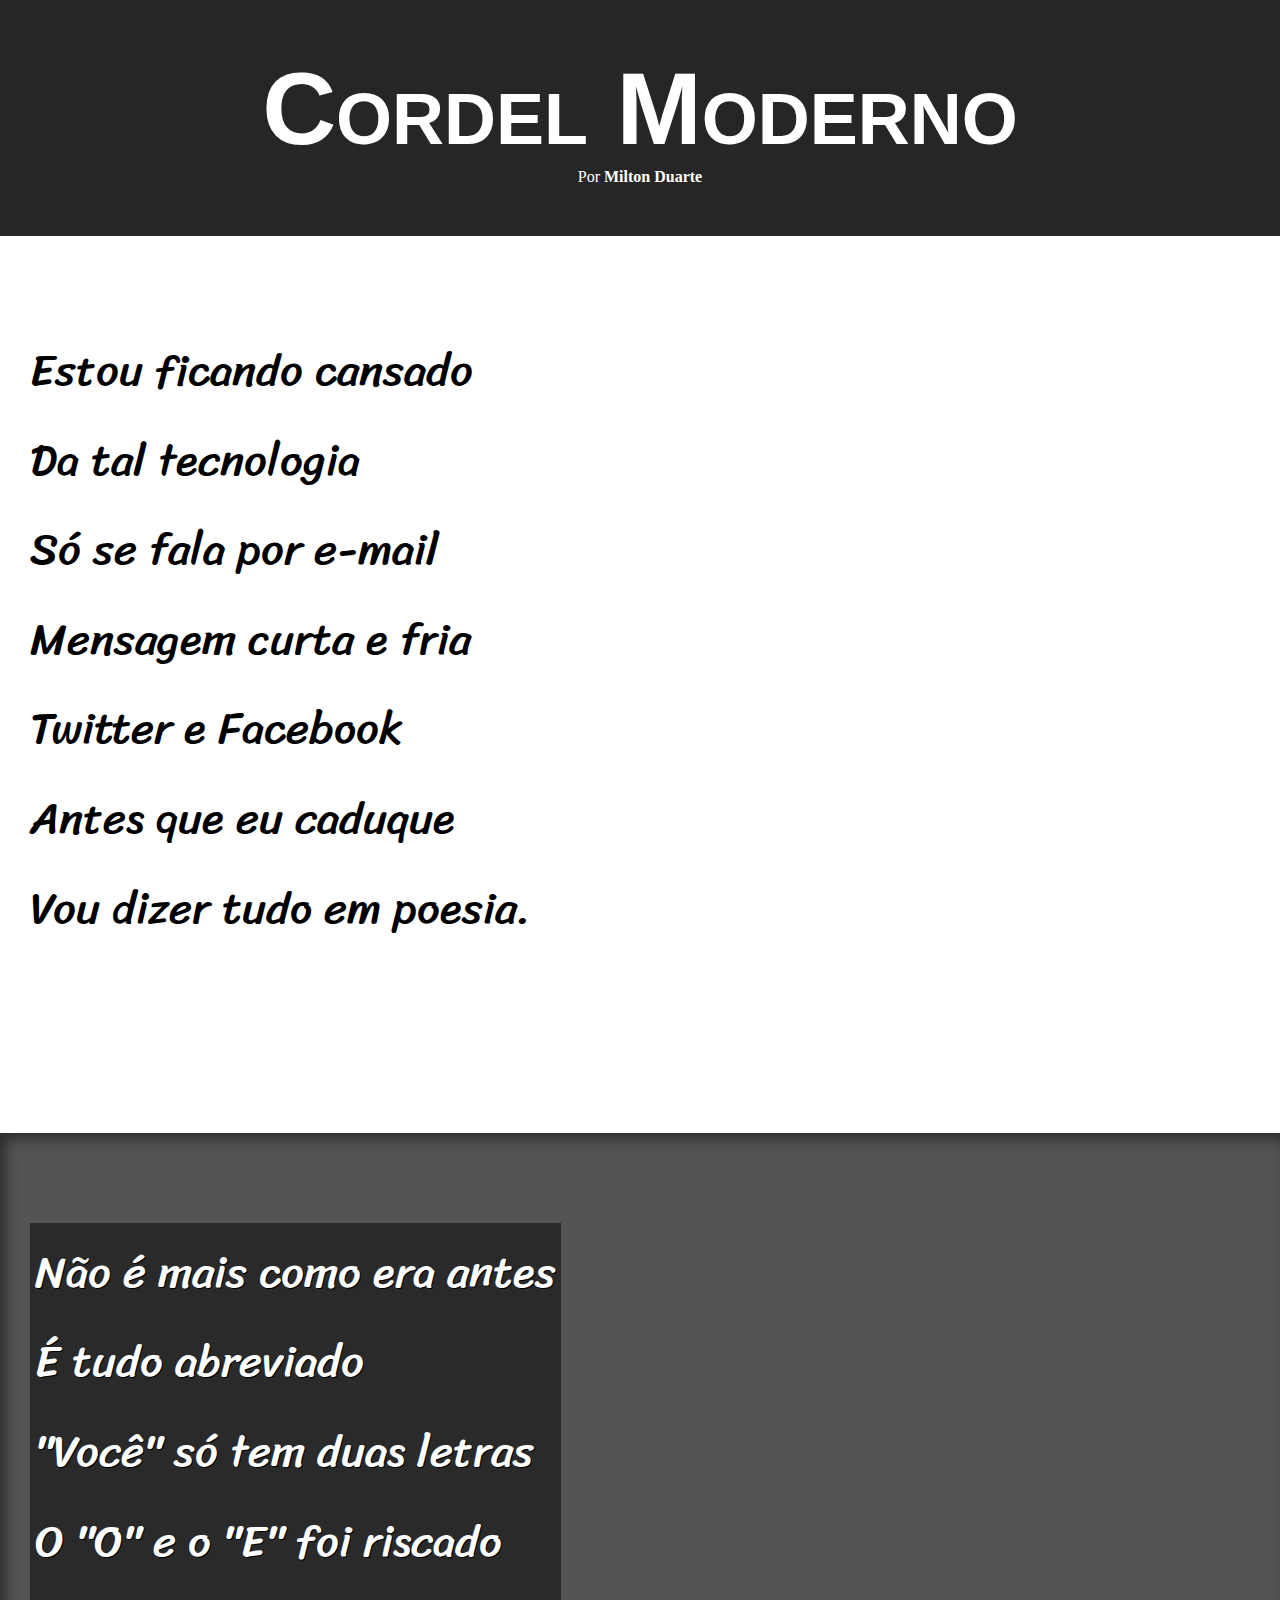
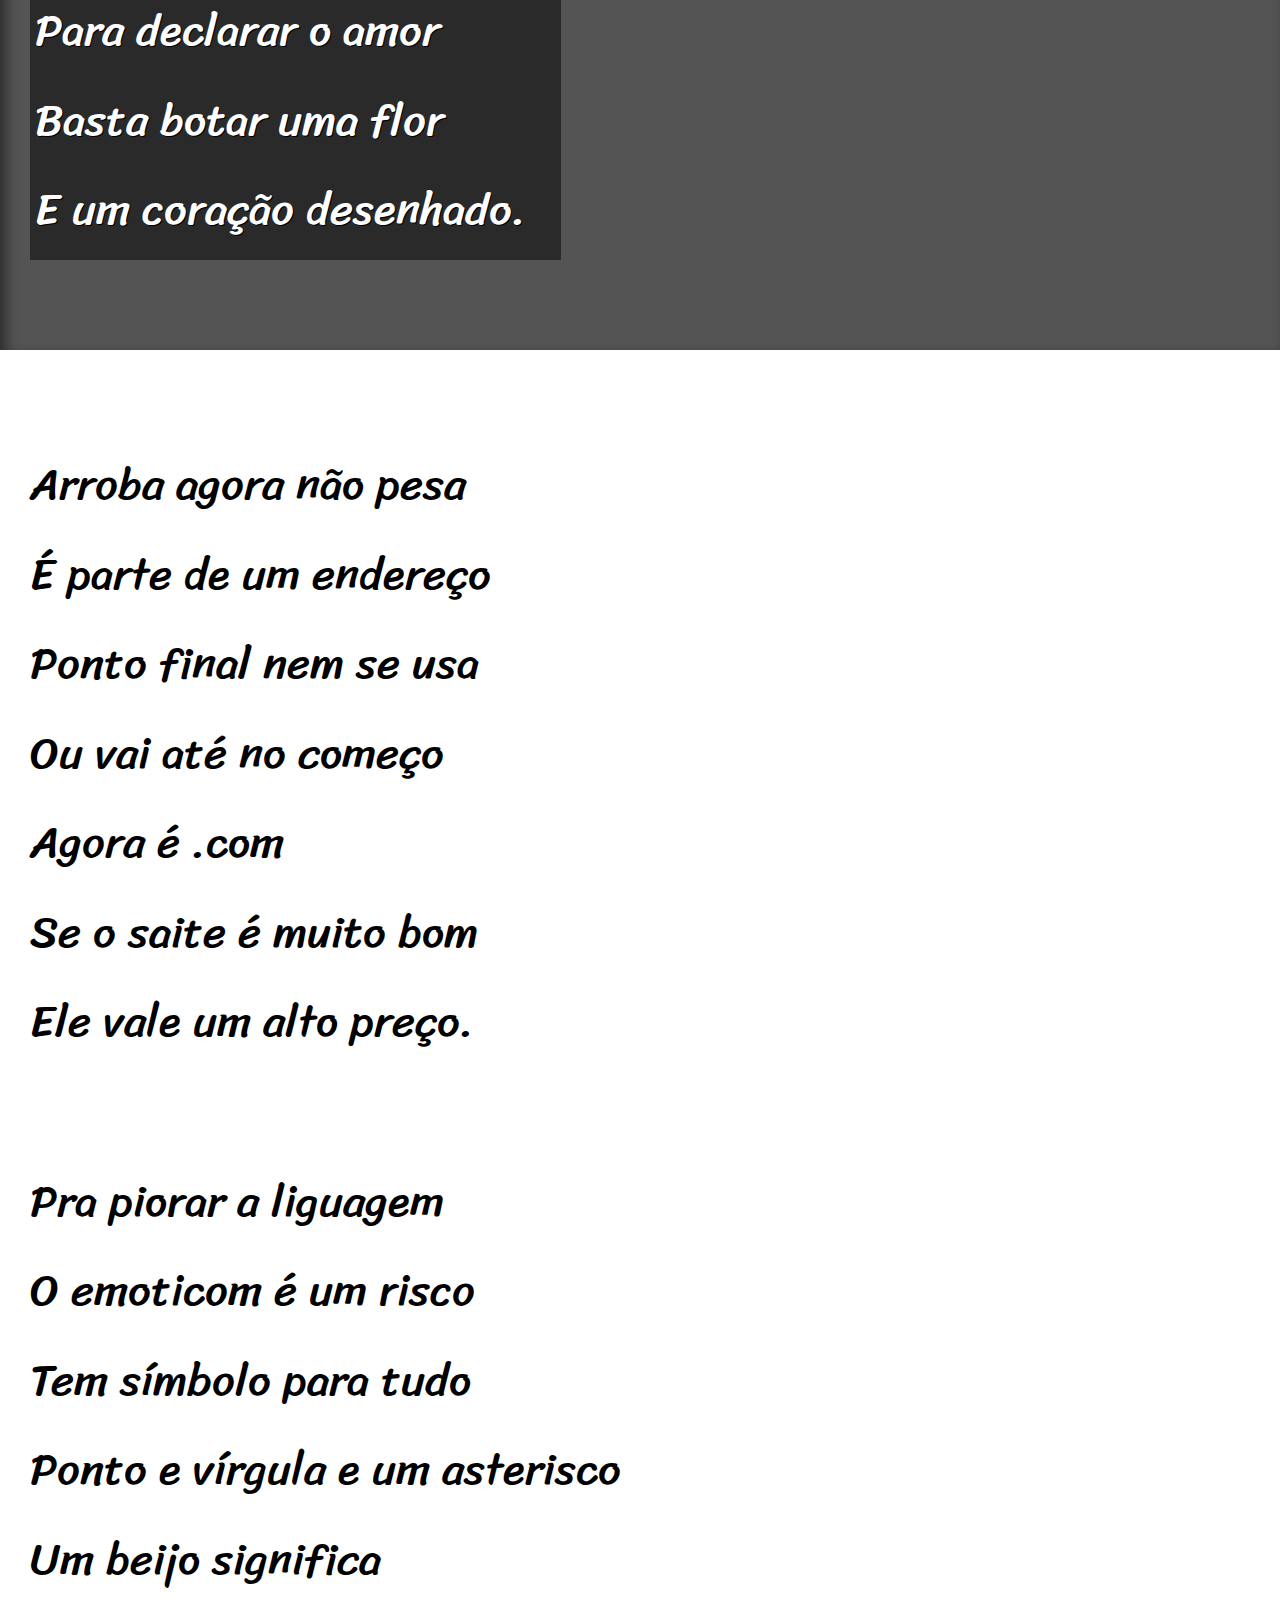
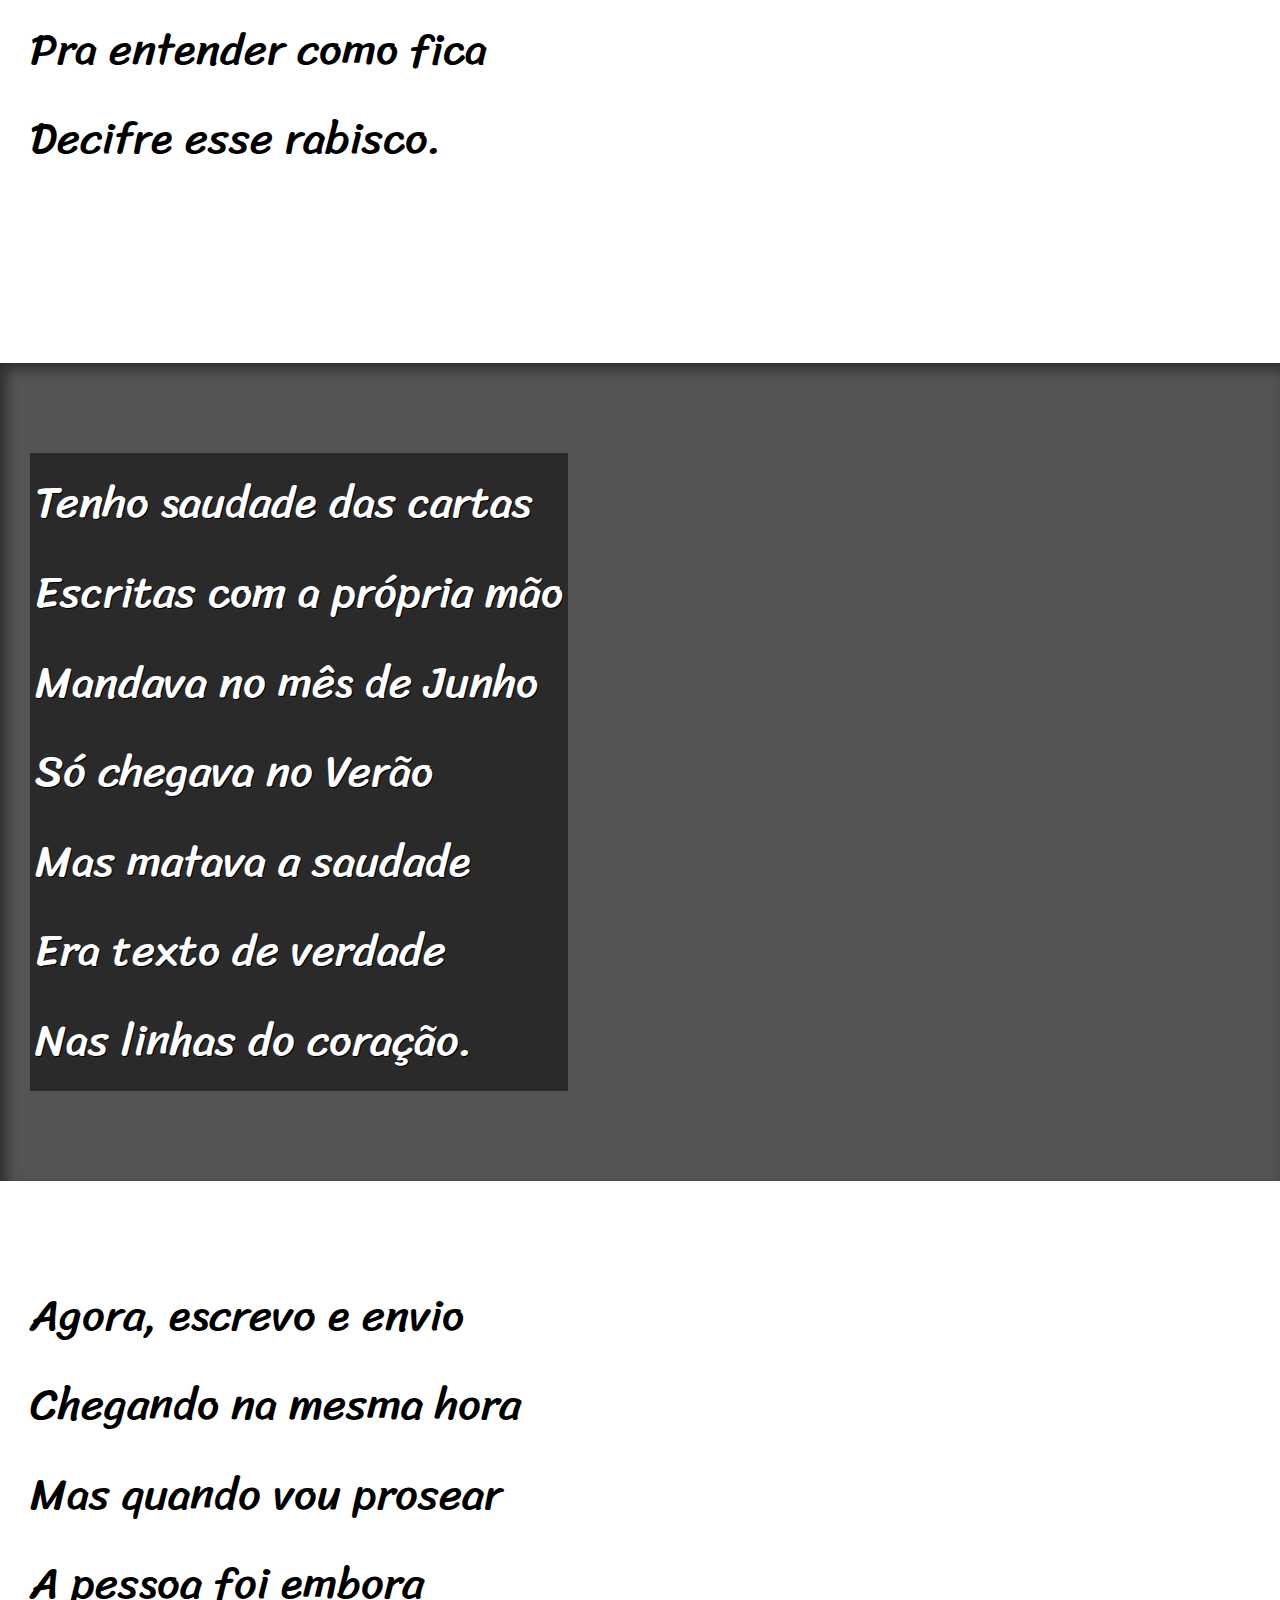
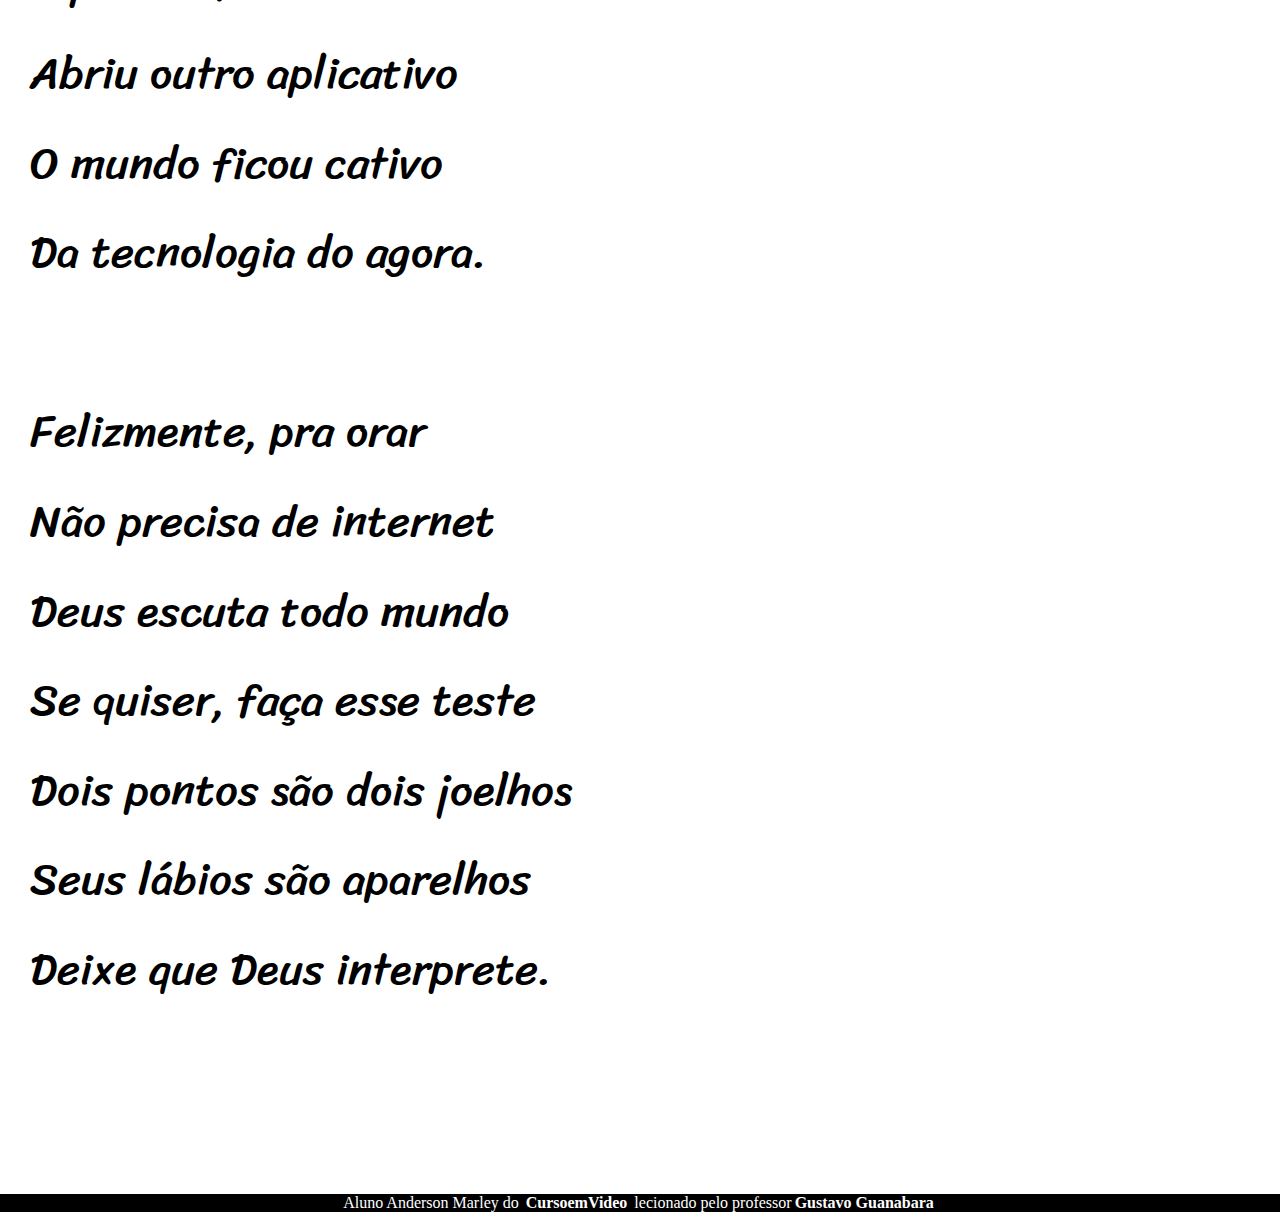
<file: index.html>
<!DOCTYPE html>
<html lang="pt-br">

    <head>
        <meta charset="UTF-8">
        <meta http-equiv="X-UA-Compatible" content="IE=edge">
        <meta name="viewport" content="width=device-width, initial-scale=1.0">
        <link rel="stylesheet" href="estilo/style.css">
        <title>Cordel Moderno</title>
    </head>

    <body>

        <header>
            <h1>Cordel Moderno</h1>
            <p>Por <a href="https://www.recantodasletras.com.br/poesias/3186743" target="_blank">Milton Duarte</a></p>
            
        </header>

        <section class="normal">
            <p>
                Estou ficando cansado <br>
                Da tal tecnologia <br>
                Só se fala por e-mail <br>
                Mensagem curta e fria <br>
                Twitter e Facebook <br>
                Antes que eu caduque <br>
                Vou dizer tudo em poesia.
            </p>
        </section>
        
        <section class="imagem" id="img01">
            <p>
                Não é mais como era antes <br>
                É tudo abreviado <br>
                "Você" só tem duas letras <br>
                O "O" e o "E" foi riscado <br>
                Para declarar o amor <br>
                Basta botar uma flor <br>
                E um coração desenhado.
            </p>
        </section>

        <section class="normal">
            <p>
                Arroba agora não pesa <br>
                É parte de um endereço <br>
                Ponto final nem se usa <br>
                Ou vai até no começo <br>
                Agora é .com <br>
                Se o saite é muito bom <br>
                Ele vale um alto preço.
            </p>

            <p>
                Pra piorar a liguagem <br>
                O emoticom é um risco <br>
                Tem símbolo para tudo <br>
                Ponto e vírgula e um asterisco <br>
                Um beijo significa <br>
                Pra entender como fica <br>
                Decifre esse rabisco.
            </p>
        </section>

        <section class="imagem" id="img02">

            <p>
                Tenho saudade das cartas <br>
                Escritas com a própria mão <br>
                Mandava no mês de Junho <br>
                Só chegava no Verão <br>
                Mas matava a saudade <br>
                Era texto de verdade <br>
                Nas linhas do coração.
            </p>

        </section>
                
        <section class="normal">

            <p>
                Agora, escrevo e envio <br>
                Chegando na mesma hora <br>
                Mas quando vou prosear <br>
                A pessoa foi embora <br>
                Abriu outro aplicativo <br>
                O mundo ficou cativo <br>
                Da tecnologia do agora.
            </p>

            <p>
                Felizmente, pra orar <br>
                Não precisa de internet <br>
                Deus escuta todo mundo <br>
                Se quiser, faça esse teste <br>
                Dois pontos são dois joelhos <br>
                Seus lábios são aparelhos <br>
                Deixe que Deus interprete.
            </p>

        </section>
        
    </body>

    <footer>
        <p>Aluno Anderson Marley do <a href="http://www.cursoemvideo.com" target="_blank">CursoemVideo</a> lecionado pelo professor<a href="https://gustavoguanabara.github.io" target="_blank">Gustavo Guanabara</a></p>
    </footer>

</html>
</file>
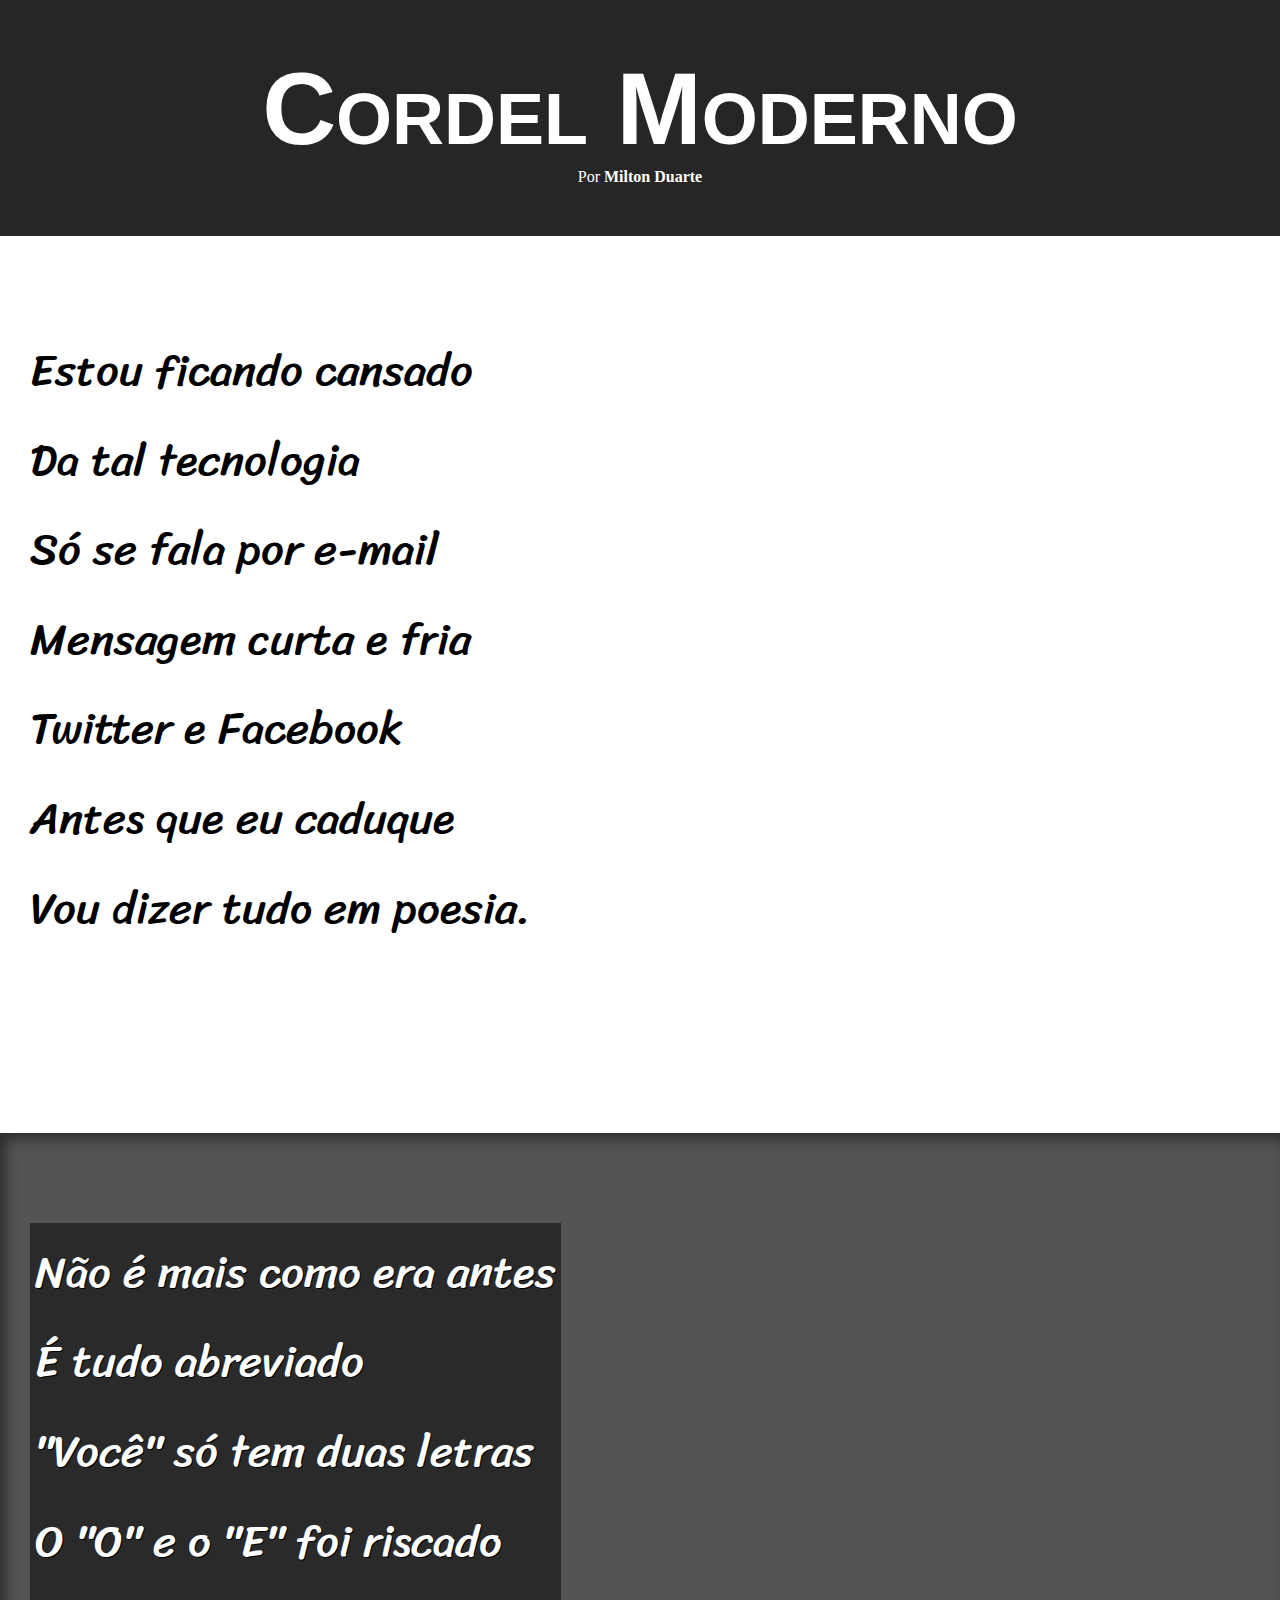
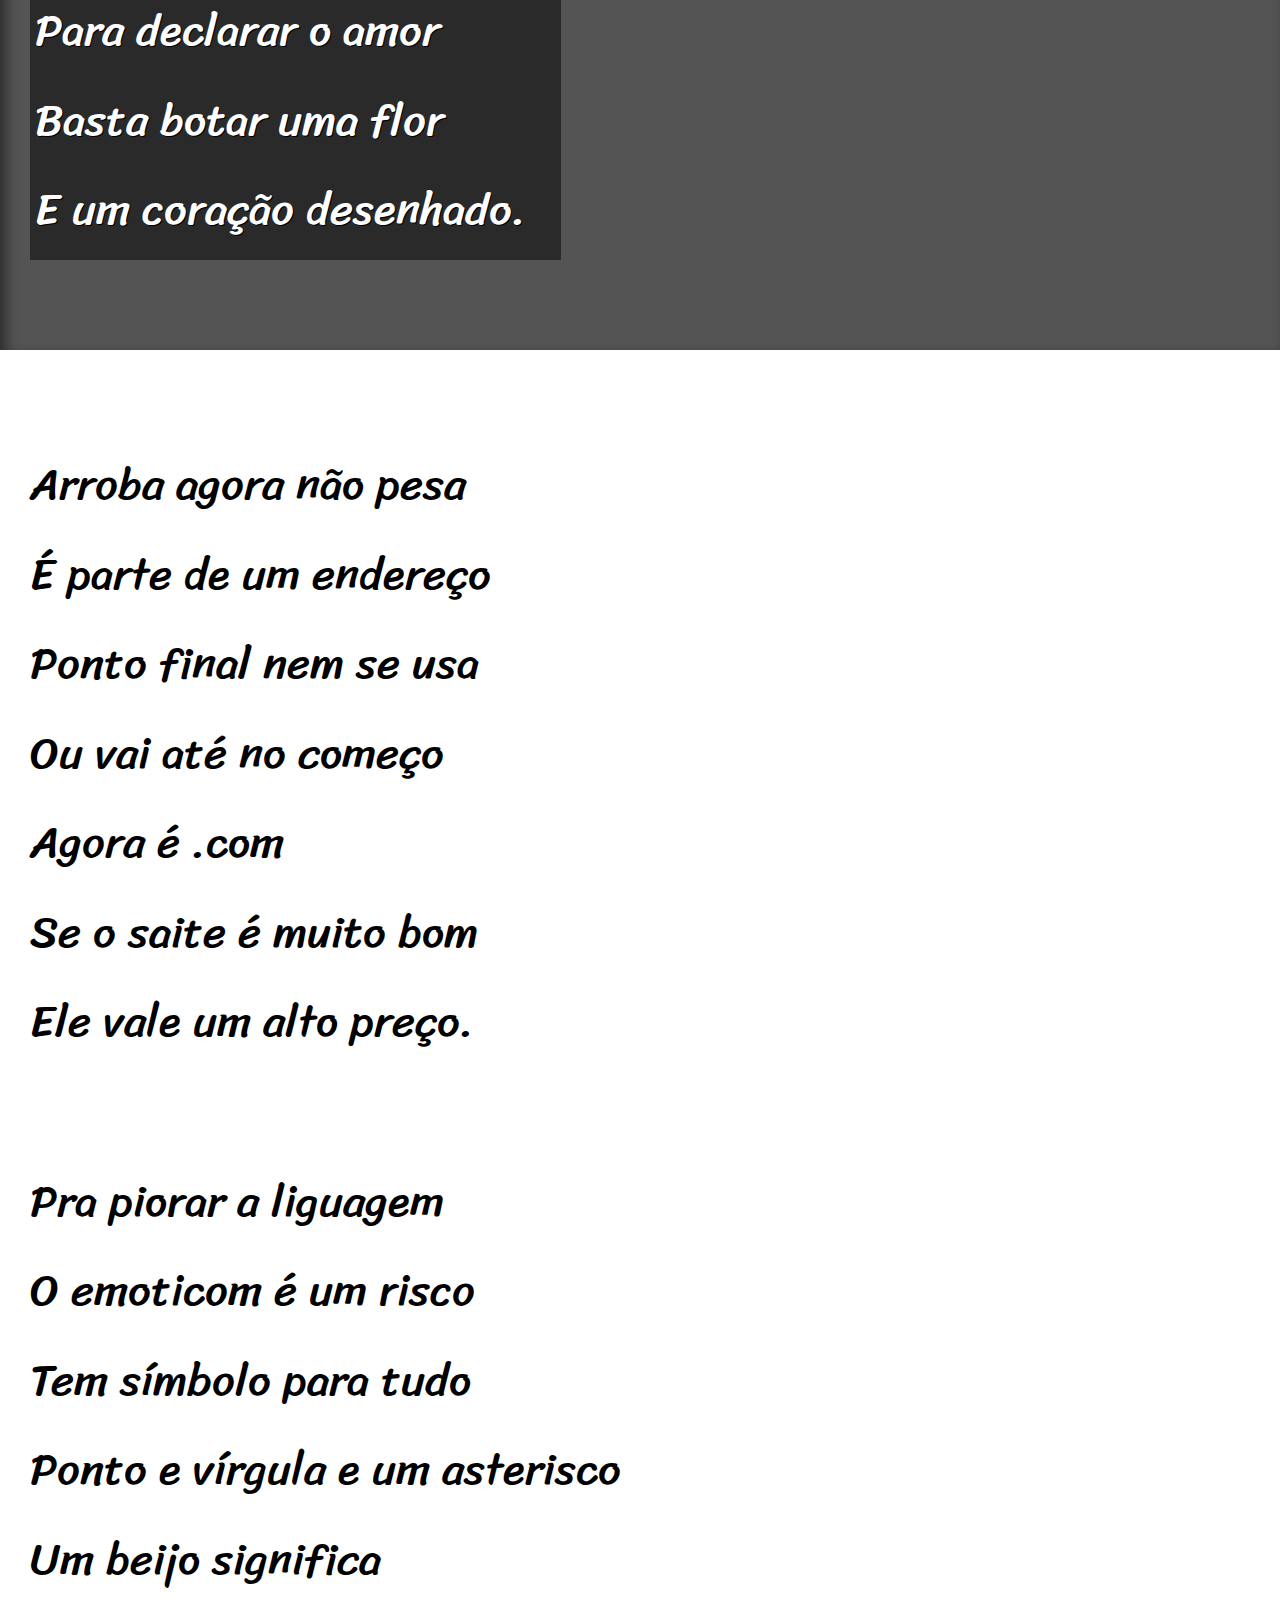
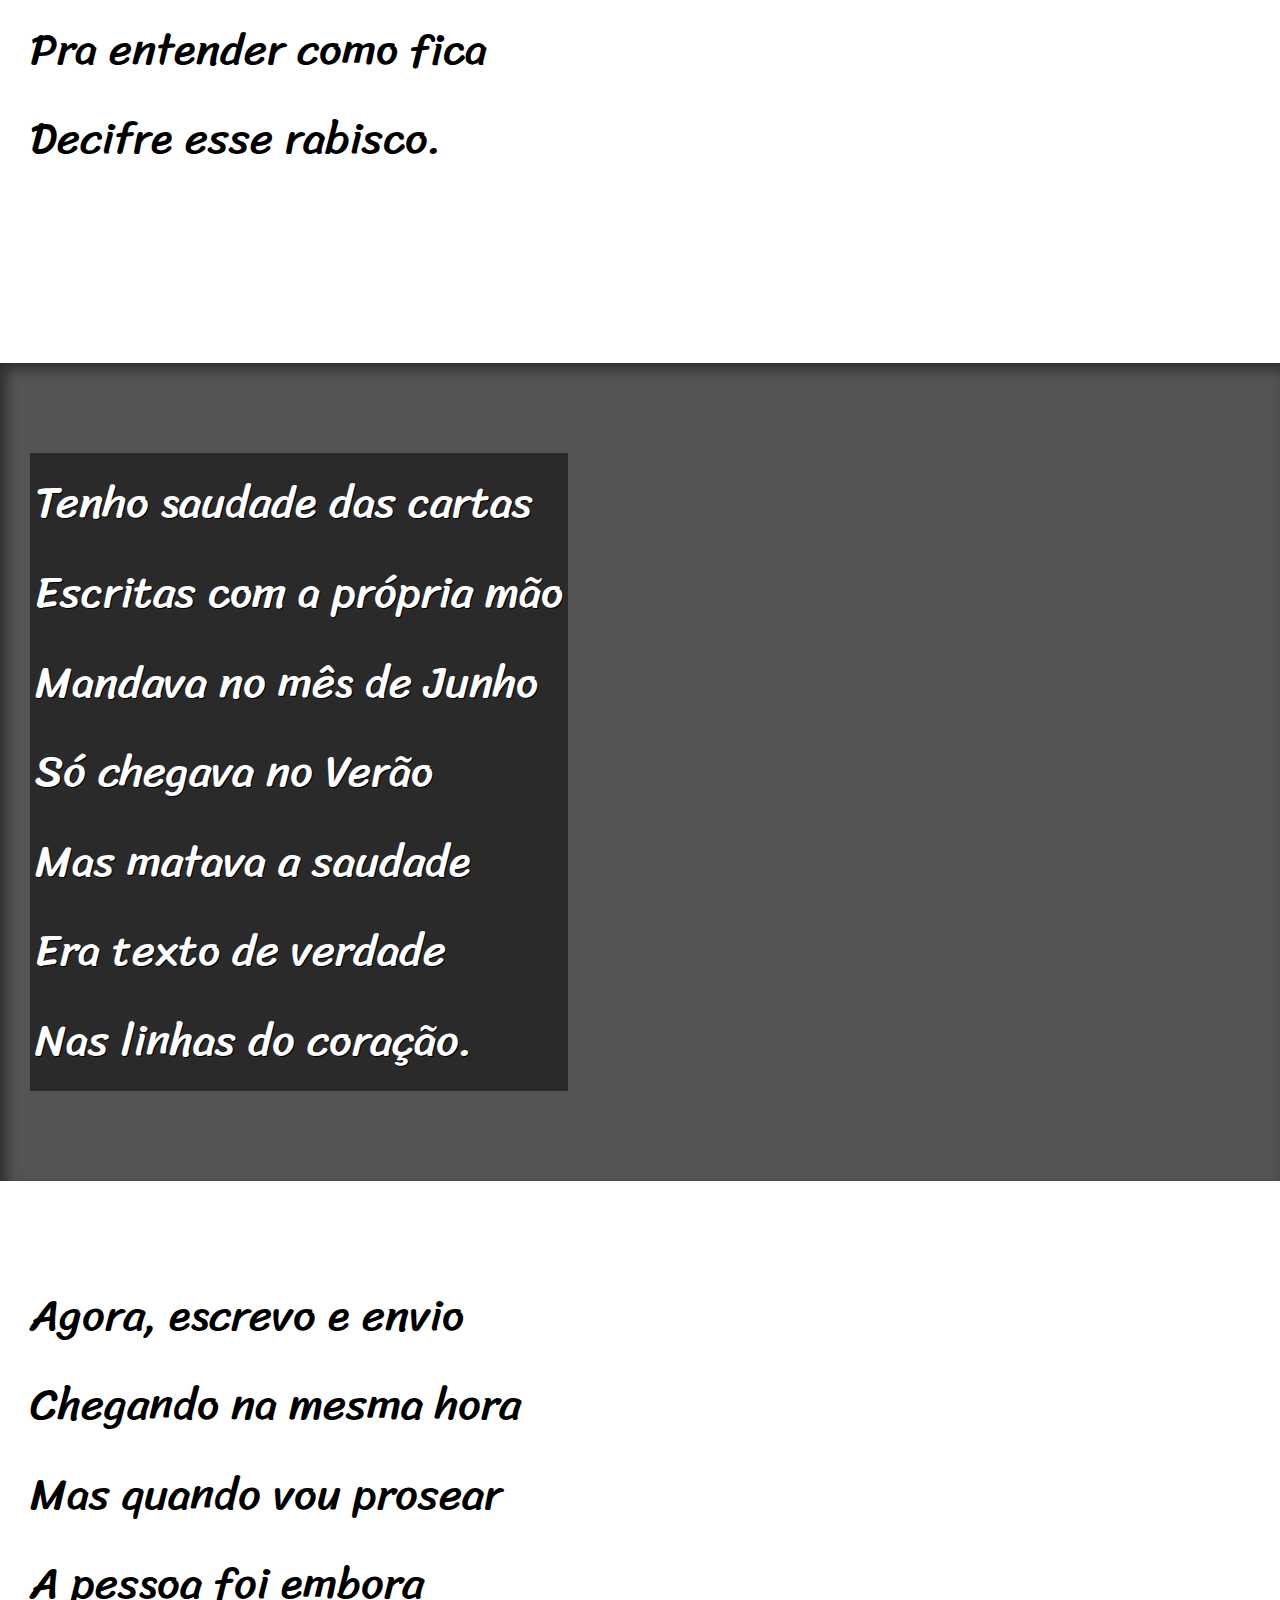
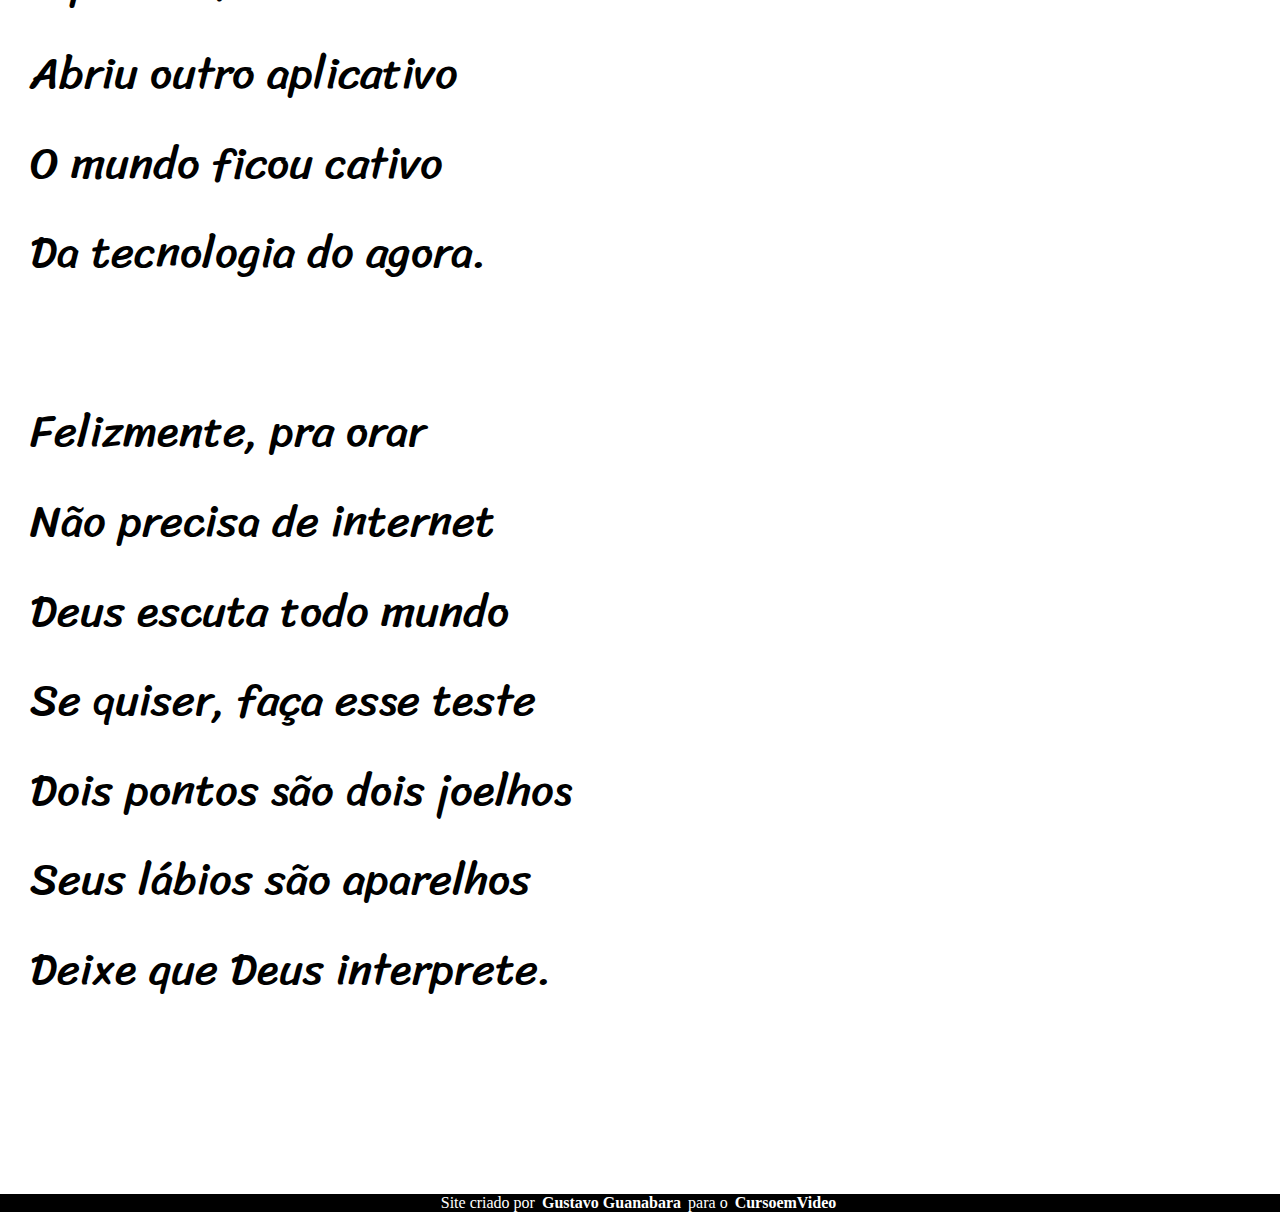
<file: index.html.html>
<!DOCTYPE html>
<html lang="pt-br">

    <head>
        <meta charset="UTF-8">
        <meta http-equiv="X-UA-Compatible" content="IE=edge">
        <meta name="viewport" content="width=device-width, initial-scale=1.0">
        <link rel="stylesheet" href="estilo/style.css">
        <title>Cordel Moderno</title>
    </head>

    <body>

        <header>
            <h1>Cordel Moderno</h1>
            <p>Por <a href="https://www.recantodasletras.com.br/poesias/3186743" target="_blank">Milton Duarte</a></p>
            
        </header>

        <section class="normal">
            <p>
                Estou ficando cansado <br>
                Da tal tecnologia <br>
                Só se fala por e-mail <br>
                Mensagem curta e fria <br>
                Twitter e Facebook <br>
                Antes que eu caduque <br>
                Vou dizer tudo em poesia.
            </p>
        </section>
        
        <section class="imagem" id="img01">
            <p>
                Não é mais como era antes <br>
                É tudo abreviado <br>
                "Você" só tem duas letras <br>
                O "O" e o "E" foi riscado <br>
                Para declarar o amor <br>
                Basta botar uma flor <br>
                E um coração desenhado.
            </p>
        </section>

        <section class="normal">
            <p>
                Arroba agora não pesa <br>
                É parte de um endereço <br>
                Ponto final nem se usa <br>
                Ou vai até no começo <br>
                Agora é .com <br>
                Se o saite é muito bom <br>
                Ele vale um alto preço.
            </p>

            <p>
                Pra piorar a liguagem <br>
                O emoticom é um risco <br>
                Tem símbolo para tudo <br>
                Ponto e vírgula e um asterisco <br>
                Um beijo significa <br>
                Pra entender como fica <br>
                Decifre esse rabisco.
            </p>
        </section>

        <section class="imagem" id="img02">

            <p>
                Tenho saudade das cartas <br>
                Escritas com a própria mão <br>
                Mandava no mês de Junho <br>
                Só chegava no Verão <br>
                Mas matava a saudade <br>
                Era texto de verdade <br>
                Nas linhas do coração.
            </p>

        </section>
                
        <section class="normal">

            <p>
                Agora, escrevo e envio <br>
                Chegando na mesma hora <br>
                Mas quando vou prosear <br>
                A pessoa foi embora <br>
                Abriu outro aplicativo <br>
                O mundo ficou cativo <br>
                Da tecnologia do agora.
            </p>

            <p>
                Felizmente, pra orar <br>
                Não precisa de internet <br>
                Deus escuta todo mundo <br>
                Se quiser, faça esse teste <br>
                Dois pontos são dois joelhos <br>
                Seus lábios são aparelhos <br>
                Deixe que Deus interprete.
            </p>

        </section>
        
    </body>

    <footer>
        <p>Site criado por <a href="https://gustavoguanabara.github.io" target="_blank">Gustavo Guanabara</a> para o <a href="http://www.cursoemvideo.com" target="_blank">CursoemVideo</a></p>
    </footer>

</html>
</file>
<file: estilo/style.css>
@charset "Utf-8";

@import url('https://fonts.googleapis.com/css2?family=Passion+One:wght@400;700;900&display=swap');

@import url('https://fonts.googleapis.com/css2?family=Sriracha&display=swap');

:root {
    --font1: Verdana, Geneva, Tahoma, sans-serif;
    --font2: 'Passion One', cursive;
    --font3: 'Sriracha', cursive;
}



*{
    padding: 0px;
    margin: 0px;
    

}

html, body {
    min-height: 100vh;
    background-color: darkgray;
}

header {
    background-color: rgb(39, 38, 38);
    text-align: center;
    color: white;
    
}

header > h1{
    padding-top: 50px;
    font-variant: small-caps;
    font-family: var(--font1);
    font-size: 8vw;
    
}

header > p {
    padding-bottom: 50px;
}

header a, footer a {
    color: white;
    text-decoration: none;
    font-weight: bolder;
}

header a:hover, footer a:hover {
    text-decoration: underline;
}

section {
    padding-top: 10vh;
    padding-bottom: 10vh;
    line-height: 2em;
    padding-left: 30px;
    font-family: var(--font3);
    font-size: 3.5vw;
    
}

section p {
    padding-bottom: 2em;
}

section.normal {
    background-color: white;
    color: black;
}

section.imagem {
    background-color: rgba(0, 0, 0, 0.503);
    color: white;
    box-shadow: inset 6px 6px 13px 0px rgba(0, 0, 0, 0.473);
    background-size: cover;
    background-attachment: fixed;
    
}

section.imagem > p {
    display: inline-block;
    background-color: rgba(0, 0, 0, 0.5);
    padding: 5px;
    text-shadow: 1px 1px 0px black;
    
}

section#img01 {
    background-image: url(../imagens/background001.jpg);
    background-position: right center;
    
    
}

section#img02 {
    background-image: url(../imagens/background002.jpg);
    
}
footer {
    background-color: black;
    text-align: center;
    padding: 10;
    color: white;
}

footer a {
    padding-left: 3px;
    padding-right: 3px;
}
</file>
